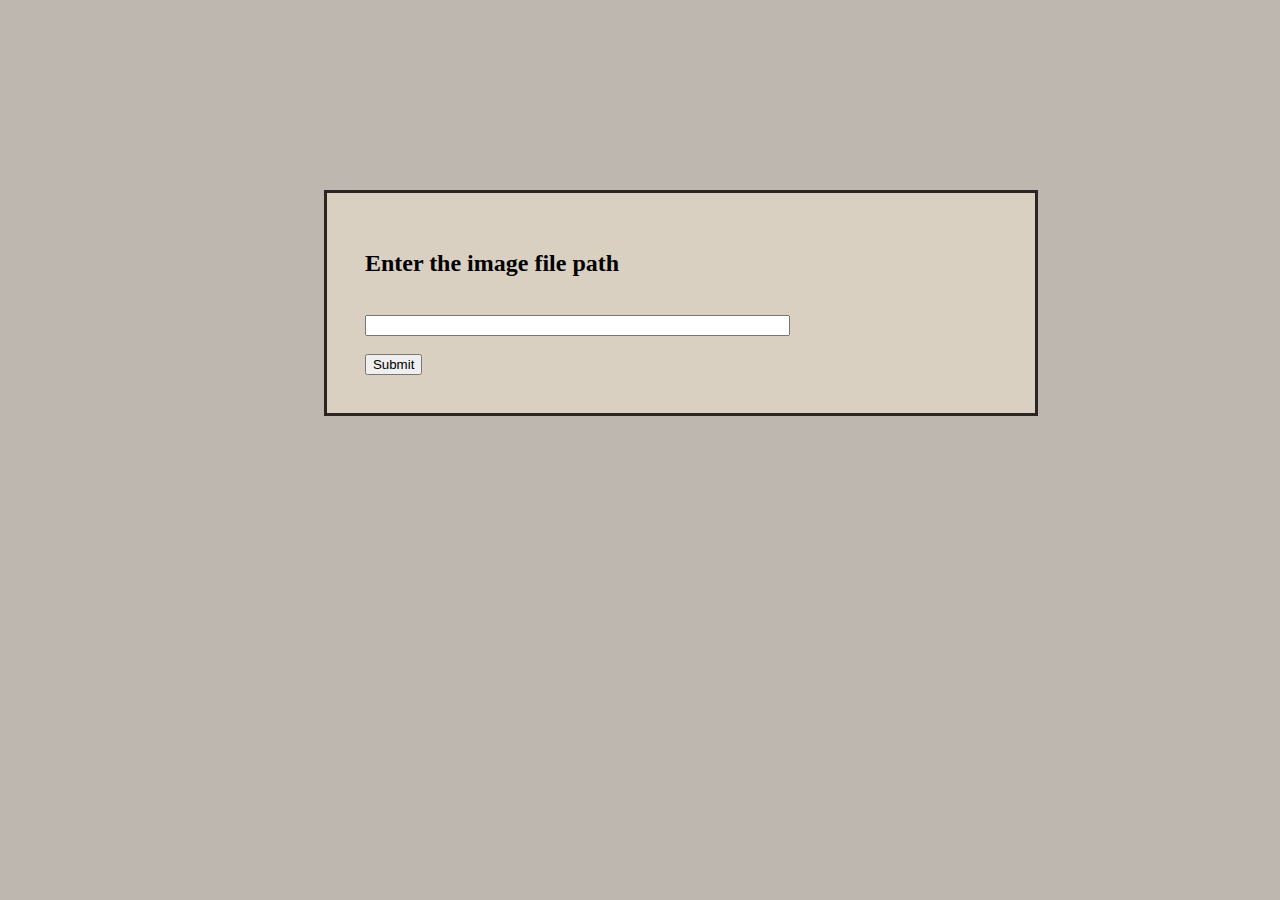
<file: templates/index.html>
<!DOCTYPE html>
<html lang="en">
<head>
    <meta charset="UTF-8">
    <title>Color Identifier</title>
    <link rel="stylesheet" href="https://cdn.jsdelivr.net/npm/bootstrap@4.5.3/dist/css/bootstrap.min.css" integrity="sha384-TX8t27EcRE3e/ihU7zmQxVncDAy5uIKz4rEkgIXeMed4M0jlfIDPvg6uqKI2xXr2" crossorigin="anonymous">
    <link rel="stylesheet" href="../static/css/styles.css">
</head>
<body>
  <div class="input_container">
    <h2>Enter the image file path</h2>
      <br>
      <form action="{{ url_for('result') }}" method="post">
        <input type="text" name="file-path" size="50">
        <br>
        <br>
        <input class="btn btn-primary" type="submit" value="Submit">
      </form>
  </div>
</body>
</html>
</file>
<file: static/css/styles.css>
body{
    background-color: #bdb7af ;
}

.input_container{
    margin-top: 15%;
    margin-bottom: 15%;
    margin-left: 25%;
    margin-right: 25%;
    width: 50%;
    padding: 3%;
    background-color: #DAD0C2;
    border: 3px solid #2D2424;
}

.custom_layout{
    margin-top: 4%;
    margin-bottom: 4%;
}

.input_img{
    border: 3px solid #000000;
}

h3{
    text-align: center;
}

.container{
    background-color: #DAD0C2;
    margin-top: 3%;
    margin-bottom: 3%;
    padding-bottom: 2%
}

h1{
   padding-bottom: 4%;
   padding-top: 3%;
}
</file>
